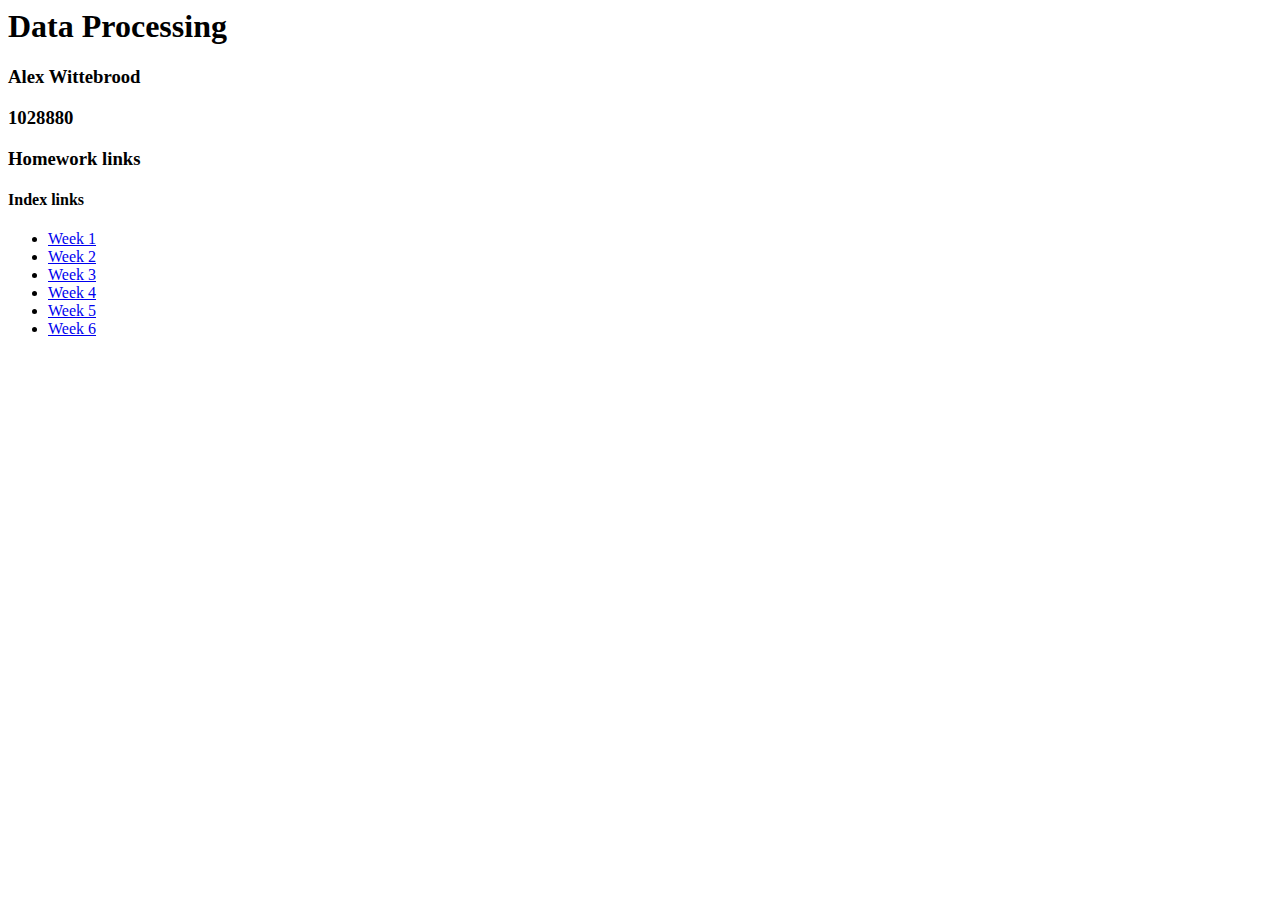
<file: index.html>
<html>
 <head>
 		<h1>Data Processing</h1>
 		<h3>Alex Wittebrood</h3>
 		<h3>1028880</h3>
 		<h3>Homework links</h3>
 </head>

 <body>
 	<h4>Index links</h4>
 	<ul>
 		<li>
 			<a href= "htmlpreview.github.io/https://github.com/alexwit/DataProcessing/blob/master/Homework/week-1/tvseries.html"> Week 1</a>
 		</li>
 		<li>
 			<a href= "Homework/week-2/linegraph.html"> Week 2</a> 		
 		</li>

 		<li>
			<a href= "Homework/week-3/barchart/barchart.html"> Week 3</a>
		</li>
		<li>
			<a href= "Homework/week-4/datamap.html"> Week 4</a>
		</li>
		<li>
			<a href= "Homework/week-5/knmi20152016.html">Week 5 </a>
		<li>
			<a href= "Homework/week-6/datamap.html"> Week 6</a>
		</li>
 	</ul>	

 </body>
</file>
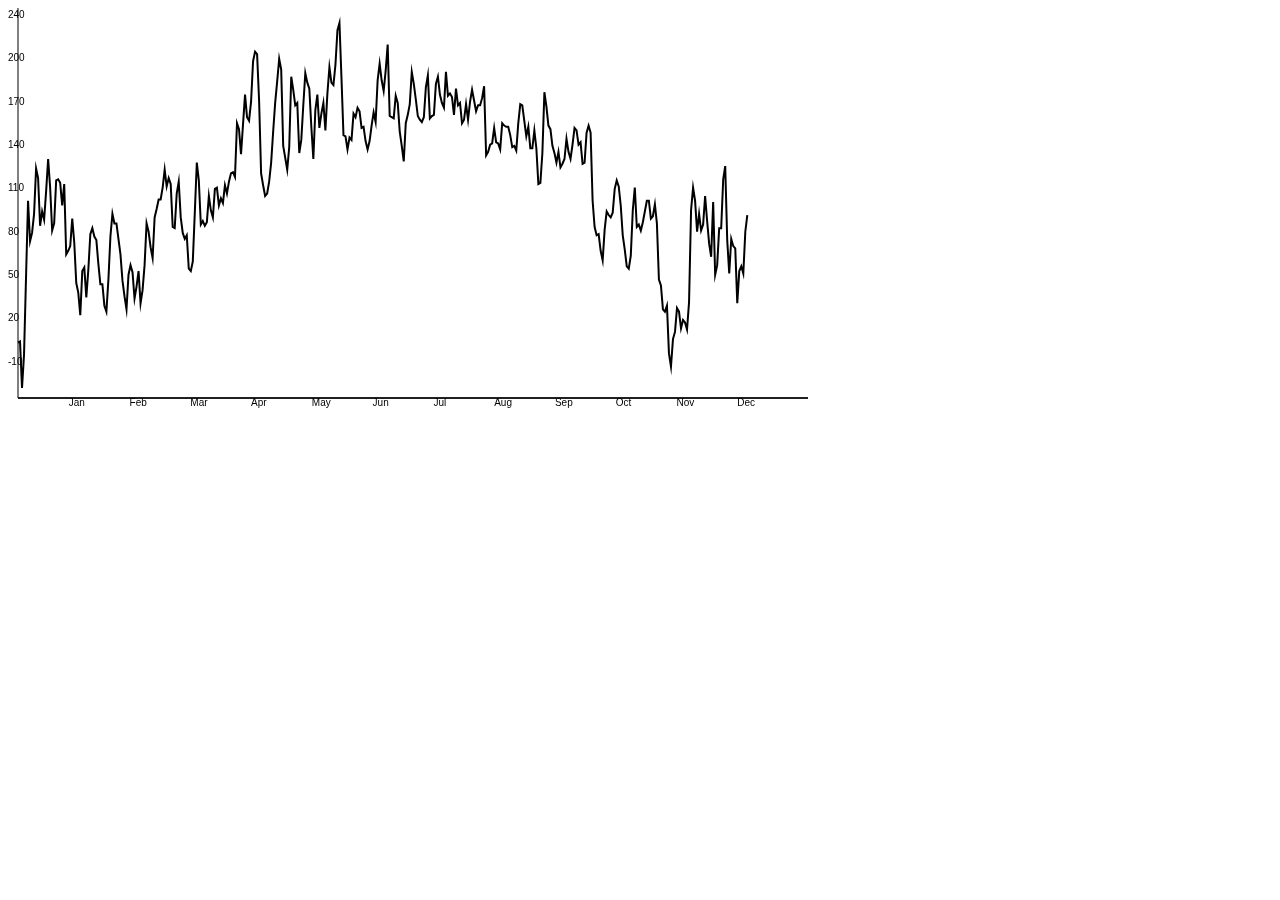
<file: Homework/week-2/linegraph.html>
<!DOCTYPE HTML>
<html>
	<head>
		
	</head>
	<body>
		<div id="chartContainer" style="height: 100%; width: 100%;">
			<canvas id="myCanvas" width="800" height="400" >TESTING</canvas>
		</div>
	</body>
	<script src="JSgraph.js"></script>
</html>
</file>
